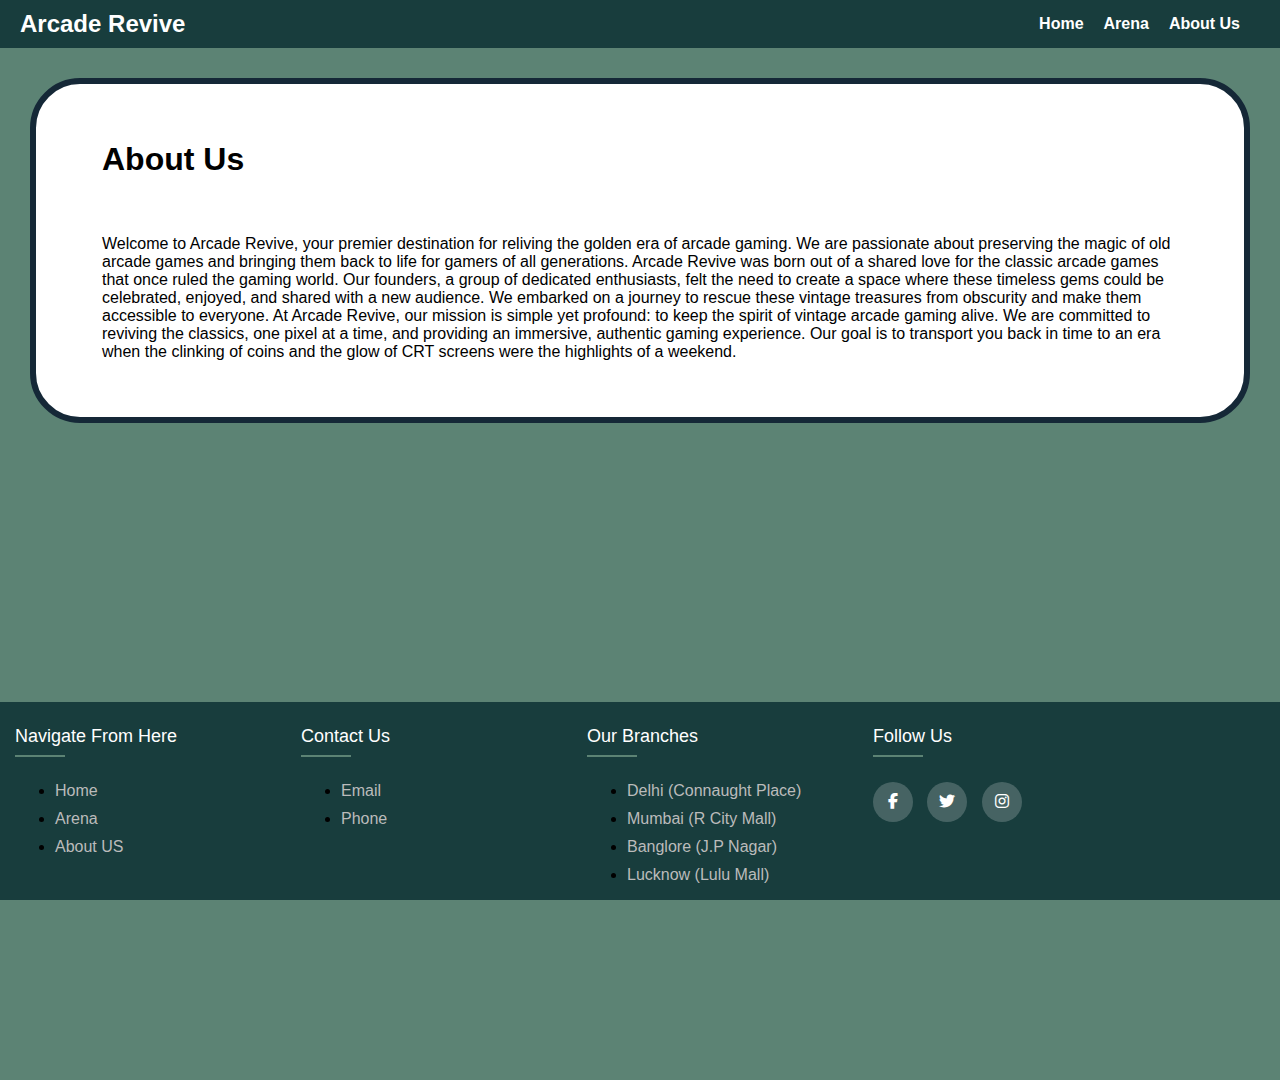
<file: arcade revive/about.html>
<!DOCTYPE html>
<html lang="en">

<head>

    <meta charset="UTF-8">
    <meta name="viewport" content="width=device-width, initial-scale=1.0">
    <link rel="shortcut icon" href="/asserts/logo.png" type="image/x-icon">
    <title>About Us</title>
    <link rel="stylesheet" href="abt.css">
    <link rel="stylesheet" href="https://cdnjs.cloudflare.com/ajax/libs/font-awesome/6.2.0/css/all.min.css">

</head>

<body>
    <!-- Navbar -->
    <nav class="navbar">
        <h1 class="logo">Arcade Revive</h1>
        <ul class="nav-links">
            <li><a href="index.html">Home</a></li>
            <li><a href="arena.html">Arena</a></li>
            <li><a href="about.html">About Us</a></li>
        </ul>
    </nav>



    <!-- About Us text -->
    <div class="abt_sec">


        <h1 class="aboutus">About Us</h1>
        <p class="para">Welcome to Arcade Revive, your premier destination for reliving the golden era of arcade gaming.
            We are passionate about preserving the magic of old arcade games and bringing them back to life for gamers
            of all generations.
            Arcade Revive was born out of a shared love for the classic arcade games that once ruled the gaming world.
            Our founders, a group of dedicated enthusiasts, felt the need to create a space where these timeless gems
            could be celebrated, enjoyed, and shared with a new audience. We embarked on a journey to rescue these
            vintage treasures from obscurity and make them accessible to everyone.
            At Arcade Revive, our mission is simple yet profound: to keep the spirit of vintage arcade gaming alive. We
            are committed to reviving the classics, one pixel at a time, and providing an immersive, authentic gaming
            experience. Our goal is to transport you back in time to an era when the clinking of coins and the glow of
            CRT screens were the highlights of a weekend.
        </p>
        <br>
    </div>




    <footer class="footer">
        <div class="container">
            <div class="row">

                <div class="footer-col">
                    <h4>Navigate From Here</h4>
                    <ul>
                        <li><a href="index.html">Home</a></li>
                        <li><a href="arena.html">Arena</a></li>
                        <li><a href="about.html">About US</a></li>

                    </ul>
                </div>

                <div class="footer-col">
                    <h4>Contact Us</h4>
                    <ul>
                        <li><a href="#">Email</a></li>
                        <li><a href="#">Phone</a></li>
                        <!-- Add more list items as needed -->
                    </ul>
                </div>

                <div class="footer-col">
                    <h4>Our Branches</h4>
                    <ul>
                        <li><a href="#">Delhi (Connaught Place)</a></li>
                        <li><a href="#">Mumbai (R City Mall)</a></li>
                        <li><a href="#">Banglore (J.P Nagar)</a></li>
                        <li><a href="#">Lucknow (Lulu Mall)</a></li>

                    </ul>
                </div>

                <div class="footer-col">
                    <h4>Follow Us</h4>
                    <div class="social-links">
                        <a href="#"><i class="fab fa-facebook-f"></i></a>
                        <a href="#"><i class="fab fa-twitter"></i></a>
                        <a href="#"><i class="fab fa-instagram"></i></a>

                        <!-- Add more social links as needed -->
                    </div>
                </div>

            </div>
    </footer>

    <!-- js -->
    <script src="about.js"></script>


</body>

</html>
</file>
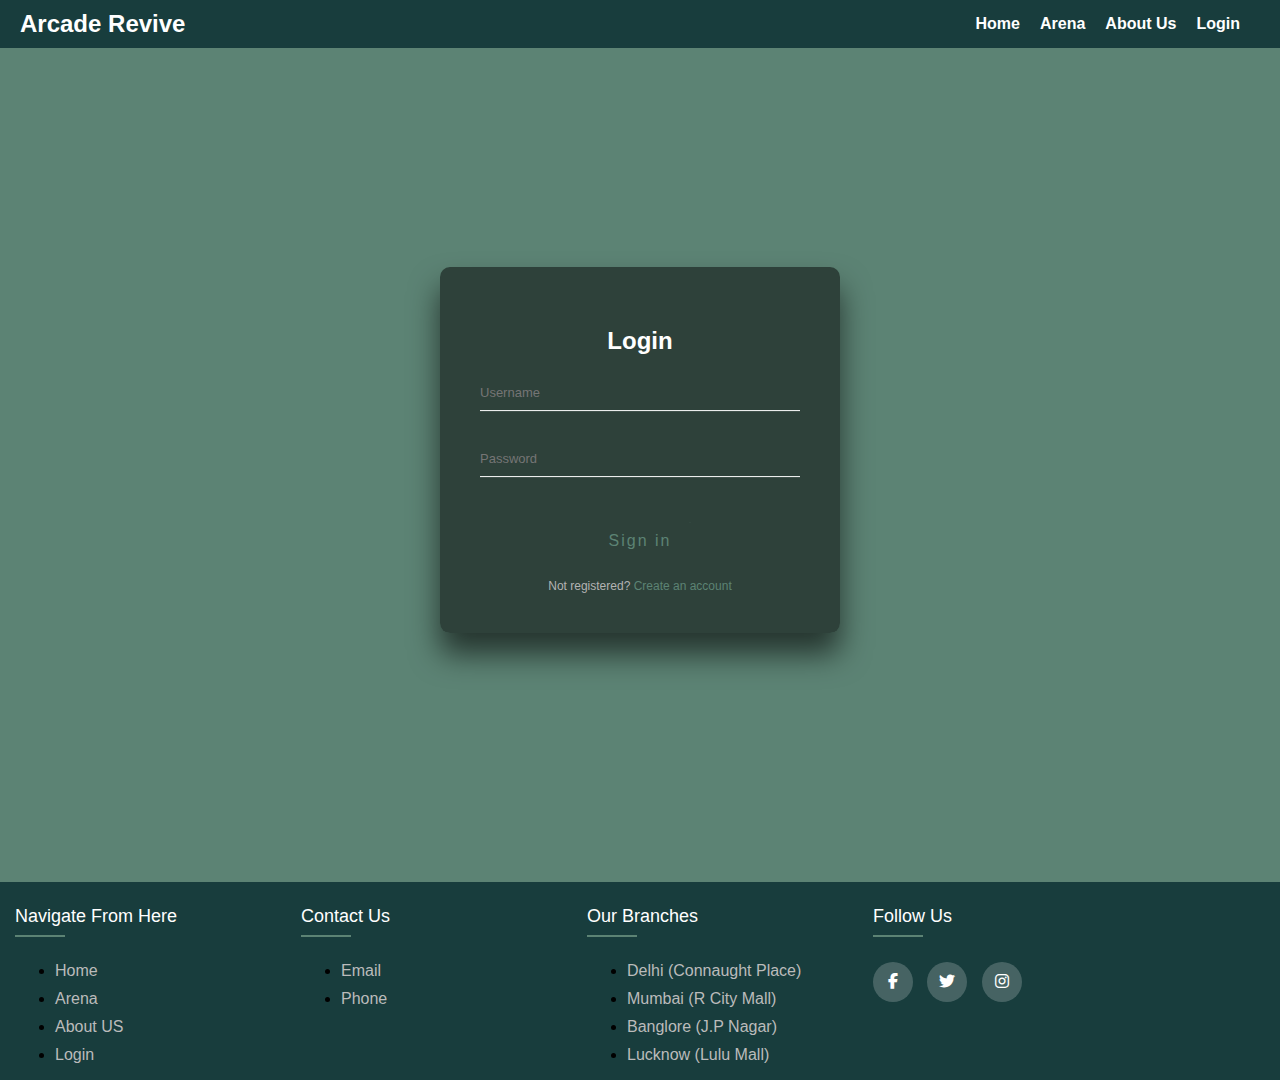
<file: arcade revive/login.html>
<!DOCTYPE html>
<html lang="en">
<head>
    <meta charset="UTF-8">
    <meta http-equiv="X-UA-Compatible" content="IE=edge">
    <meta name="viewport" content="width=device-width, initial-scale=1.0">
    <title>Webleb</title>
    <link rel="stylesheet" href="login.css">
    <link rel="stylesheet" href="https://cdnjs.cloudflare.com/ajax/libs/font-awesome/6.2.0/css/all.min.css">
</head>
<body >

    <nav class="navbar">
        <h1 class="logo">Arcade Revive</h1>
        <ul class="nav-links">
            <li><a href="index.html">Home</a></li>
            <li><a href="arena.html">Arena</a></li>
            <li><a href="about.html">About Us</a></li>
            <li><a href="login.html">Login</a></li>
        </ul>
    </nav>

<div class="login-page">
  <div class="form">
    <form class="register-form" method="POST">
      <h2>Register</h2> 
      <input type="text" placeholder="Full Name *" required/>
      <input type="text" placeholder="Username *" required/>
      <input type="email" placeholder="Email *" required/>
      <input type="password" placeholder="Password *" required/>
      <a class="btn" href="#">
        <span></span>
        <span></span>
        <span></span>
        <span></span>
        Create
      </a>
      <p class="message">Already registered? <a href="#">Sign In</a></p>
    </form>
    <form class="login-form" method="post">
      <h2></i> Login</h2>
      <input type="text" placeholder="Username" required />
      <input type="password" placeholder="Password" required/>
      <a class="btn" href="#">
        <span></span>
        <span></span>
        <span></span>
        <span></span>
        Sign in
      </a>
      <p class="message">Not registered? <a href="#">Create an account</a></p>
    </form>
  </div>
</div>
<script src="https://code.jquery.com/jquery-3.6.0.min.js"></script>
<script src="login.js"></script>



<footer class="footer" id="footer">
  <div class="container">
      <div class="row" >
          <!-- Footer row content here -->
          <div class="footer-col">
            <h4>Navigate From Here</h4>
            <ul>
                <li><a href="index.html">Home</a></li>
                <li><a href="arena.html">Arena</a></li>
                <li><a href="about.html">About US</a></li>
                <li><a href="login.html">Login</a></li>
              
            </ul>
        </div>

        <div class="footer-col">
            <h4>Contact Us</h4>
            <ul>
                <li><a href="#">Email</a></li>
                <li><a href="#">Phone</a></li>
                <!-- Add more list items as needed -->
            </ul>
        </div>

        <div class="footer-col">
            <h4>Our Branches</h4>
            <ul>
                <li><a href="#">Delhi (Connaught Place)</a></li>
                <li><a href="#">Mumbai (R City Mall)</a></li>
                <li><a href="#">Banglore (J.P Nagar)</a></li>
                <li><a href="#">Lucknow (Lulu Mall)</a></li>
              
            </ul>
        </div>
        
        <div class="footer-col">
            <h4>Follow Us</h4>
            <div class="social-links">
                <a href="#"><i class="fab fa-facebook-f"></i></a>
                <a href="#"><i class="fab fa-twitter"></i></a>
                <a href="#"><i class="fab fa-instagram"></i></a>
     
                <!-- Add more social links as needed -->
            </div>
        </div>
        
      </div>
  </div>
</footer>





</body>
</html>
</file>
<file: arcade revive/login.css>
@import url(https://fonts.googleapis.com/css?family=Poppins:300);
html {
    height: 100%;
  }
  
  body {
    margin: 0;
    padding: 0;
    background: #5C8374;
    font-family: Arial, sans-serif;
    display: flex;
    flex-direction: column;
    height: 120vh; /* Set a height greater than viewport height */
    overflow-y: auto; /* Enable vertical scrolling when content exceeds the height */
  }
  
  /* Rest of your CSS */
  
.navbar {
    display: flex;
    background: #183D3D;
    color: #fff;
    position: relative;
    justify-content: space-between;
    align-items: center;
    padding: 10px 20px;
  
    z-index: 1; /* Ensure the navbar is above other elements */
}

/* Style the logo */
.logo {
    font-family: 'Josefin Sans', sans-serif;
    font-size: 24px;
    font-weight: bold;
    margin: 0;
}

/* Style the navigation links */
.nav-links {
    list-style-type: none;
    margin: 0;
    padding: 0;
    display: flex;
}

.nav-links li {
    margin-right: 20px;
}

.nav-links a {
    text-decoration: none;
    color: #fff;
    font-weight: bold;
}

/* Style the navigation links on hover */
.nav-links a:hover {
    color: #93B1A6;
}

.login-page {
  width: 400px;
  padding: 8% 0 0;
  margin: auto;
}
.form {
  position: relative;
  z-index: 1;
  text-align: center;
  position: absolute;
  top: 50%;
  left: 50%;
  height: auto;
  width: 400px;
  padding: 40px;
  transform: translate(-50%, -50%);
  background: rgba(0,0,0,.5);
  box-sizing: border-box;
  box-shadow: 0 20px 30px rgba(0,0,0,.6);
  border-radius: 10px;
}
.form input {
 width: 100%;
 padding: 10px 0;
 font-size: 13px;
 color: #fff;
 margin-bottom: 30px;
 border: none;
 border-bottom: 1px solid #fff;
 outline: none;
 background: transparent;
  
}
h2{
 color:white;
}


.form .message {
  margin: 15px 0 0;
  color: #b3b3b3;
  font-size: 12px;
}
.form .message a {
  color: #5C8374;
  text-decoration: none;
}
.form .register-form {
  display: none;
}
.btn {
  position: relative;
  display: inline-block;
  padding: 10px 20px;
  color: #5C8374;
  font-size: 16px;
  text-decoration: none;
  overflow: hidden;
  transition: .5s;
  margin-top: 15px;
  letter-spacing: 2px
}
.btn:hover {
  background: #93B1A6;
  color: #fff;
  border-radius: 5px;
  box-shadow: 0 0 5px #93B1A6,
              0 0 25px #93B1A6,
              0 0 50px #93B1A6,
              0 0 100px #93B1A6;
}

.btn span {
  position: absolute;
  display: block;
}

.btn span:nth-child(1) {
  top: 0;
  left: -100%;
  width: 100%;
  height: 2px;
  background: linear-gradient(90deg, transparent, #5C8374)  ;
  animation: btn-anim1 1s linear infinite;
}

@keyframes btn-anim1 {
  0% {
    left: -100%;
  }
  50%,100% {
    left: 100%;
  }
}

.btn span:nth-child(2) {
  top: -100%;
  right: 0;
  width: 2px;
  height: 100%;
  background: linear-gradient(180deg, transparent, #5C8374);
  animation: btn-anim2 1s linear infinite;
  animation-delay: .25s
}

@keyframes btn-anim2 {
  0% {
    top: -100%;
  }
  50%,100% {
    top: 100%;
  }
}

.btn span:nth-child(3) {
  bottom: 0;
  right: -100%;
  width: 100%;
  height: 2px;
  background: linear-gradient(270deg, transparent, #5C8374);
  animation: btn-anim3 1s linear infinite;
  animation-delay: .5s
}

@keyframes btn-anim3 {
  0% {
    right: -100%;
  }
  50%,100% {
    right: 100%;
  }
}

.btn span:nth-child(4) {
  bottom: -100%;
  left: 0;
  width: 2px;
  height: 100%;
  background: linear-gradient(360deg, transparent, #5C8374);
  animation: btn-anim4 1s linear infinite;
  animation-delay: .75s
}

@keyframes btn-anim4 {
  0% {
    bottom: -100%;
  }
  50%,100% {
    bottom: 100%;
  }
}

.row {
    display: flex;
    flex-wrap: wrap;
}

.footer {
    position: relative;
    bottom: 0;
    background: #183D3D;
    padding: 0px 0;
    width: 100%;
    max-height: auto;
    z-index: 2; /* Ensure it's above the scrolling content */
}


/* Add your existing styles for .footer-col and other elements */
/* Add your existing styles for .footer-col and other elements */
.footer-col{
    width: 20%;
    padding: 0 15px;
 }
 .footer-col h4{
     font-size: 18px;
     color: #ffffff;
     text-transform: capitalize;
     margin-bottom: 35px;
     font-weight: 500;
     position: relative;
 }
 .footer-col h4::before{
     content: '';
     position: absolute;
     left:0;
     bottom: -10px;
     background-color:#5C8374;
     height: 2px;
     box-sizing: border-box;
     width: 50px;
 }
 .footer-col ul li:not(:last-child){
     margin-bottom: 10px;
 }
 .footer-col ul li a{
     font-size: 16px;
     text-transform: capitalize;
     color: #ffffff;
     text-decoration: none;
     font-weight: 300;
     color: #bbbbbb;
     display: block;
     transition: all 0.3s ease;
 }
 .footer-col ul li a:hover{
     color: #5C8374;
     padding-left: 8px;
 }
 .footer-col .social-links a{
     display: inline-block;
     height: 40px;
     width: 40px;
     background-color: rgba(255,255,255,0.2);
     margin:0 10px 10px 0;
     text-align: center;
     line-height: 40px;
     border-radius: 50%;
     color: #ffffff;
     transition: all 0.5s ease;
 }
 .footer-col .social-links a:hover{
     color: #83AED7;
     background-color: #ffffff;
 }
 
 /*responsive*/
 @media(max-width: 767px){
   .footer-col{
     width: 50%;
     margin-bottom: 30px;
 }
 }
 @media(max-width: 574px){
   .footer-col{
     width: 100%;
 }
 }
</file>
<file: arcade revive/abt.css>
/* Reset some default styles */
html {
    height: 100%;
  }
  
  body {
    margin: 0;
    padding: 0;
    background: #5C8374;
    font-family: Arial, sans-serif;
    display: flex;
    flex-direction: column;
    height: 120vh; /* Set a height greater than viewport height */
    /* Enable vertical scrolling when content exceeds the height */
  }

/* Style the navigation bar */
.navbar {
    display: flex;
    background: #183D3D;
    color: #fff;
    position: relative;
    justify-content: space-between;
    align-items: center;
    padding: 10px 20px;
    z-index: 2; /* Ensure the navbar is above other elements */
}

/* Style the logo */
.logo {
    font-family: 'Josefin Sans', sans-serif;
    font-size: 24px;
    font-weight: bold;
    margin: 0;
}

/* Style the navigation links */
.nav-links {
    list-style-type: none;
    margin: 0;
    padding: 0;
    display: flex;
}

.nav-links li {
    margin-right: 20px;
}

.nav-links a {
    text-decoration: none;
    color: #fff;
    font-weight: bold;
}

/* Style the navigation links on hover */
.nav-links a:hover {
    color: #93B1A6;
}

.abt_sec{
    display: inline-flex;
padding: 36px 68px 97px 66px;
flex-direction: column;
align-items: flex-start;
margin: 30px;
gap: 19px;height: 200px;
border-radius: 50px;
border: 6px solid #152837;
background: #FFF;overflow: hidden;
outline: none;
    
   
}

.para{
    font-family: 'Poppins', sans-serif;
    padding-bottom: 50px;
}

.row {
    display: flex;
    flex-wrap: wrap;
}

.footer {
    position: fixed;
    bottom: 0;
    background: #183D3D;
    padding: 0px 0;
    width: 100%;
    max-height: auto;
    z-index: 2; /* Ensure it's above the scrolling content */
}


.footer-col{
    width: 20%;
    padding: 0 15px;
 }
 .footer-col h4{
     font-size: 18px;
     color: #ffffff;
     text-transform: capitalize;
     margin-bottom: 35px;
     font-weight: 500;
     position: relative;
 }
 .footer-col h4::before{
     content: '';
     position: absolute;
     left:0;
     bottom: -10px;
     background-color:#5C8374;
     height: 2px;
     box-sizing: border-box;
     width: 50px;
 }
 .footer-col ul li:not(:last-child){
     margin-bottom: 10px;
 }
 .footer-col ul li a{
     font-size: 16px;
     text-transform: capitalize;
     color: #ffffff;
     text-decoration: none;
     font-weight: 300;
     color: #bbbbbb;
     display: block;
     transition: all 0.3s ease;
 }
 .footer-col ul li a:hover{
     color: #5C8374;
     padding-left: 8px;
 }
 .footer-col .social-links a{
     display: inline-block;
     height: 40px;
     width: 40px;
     background-color: rgba(255,255,255,0.2);
     margin:0 10px 10px 0;
     text-align: center;
     line-height: 40px;
     border-radius: 50%;
     color: #ffffff;
     transition: all 0.5s ease;
 }
 .footer-col .social-links a:hover{
     color: #83AED7;
     background-color: #ffffff;
 }
 
 /*responsive*/
 @media(max-width: 767px){
   .footer-col{
     width: 50%;
     margin-bottom: 30px;
 }
 }
 @media(max-width: 574px){
   .footer-col{
     width: 100%;
 }
 }
</file>
